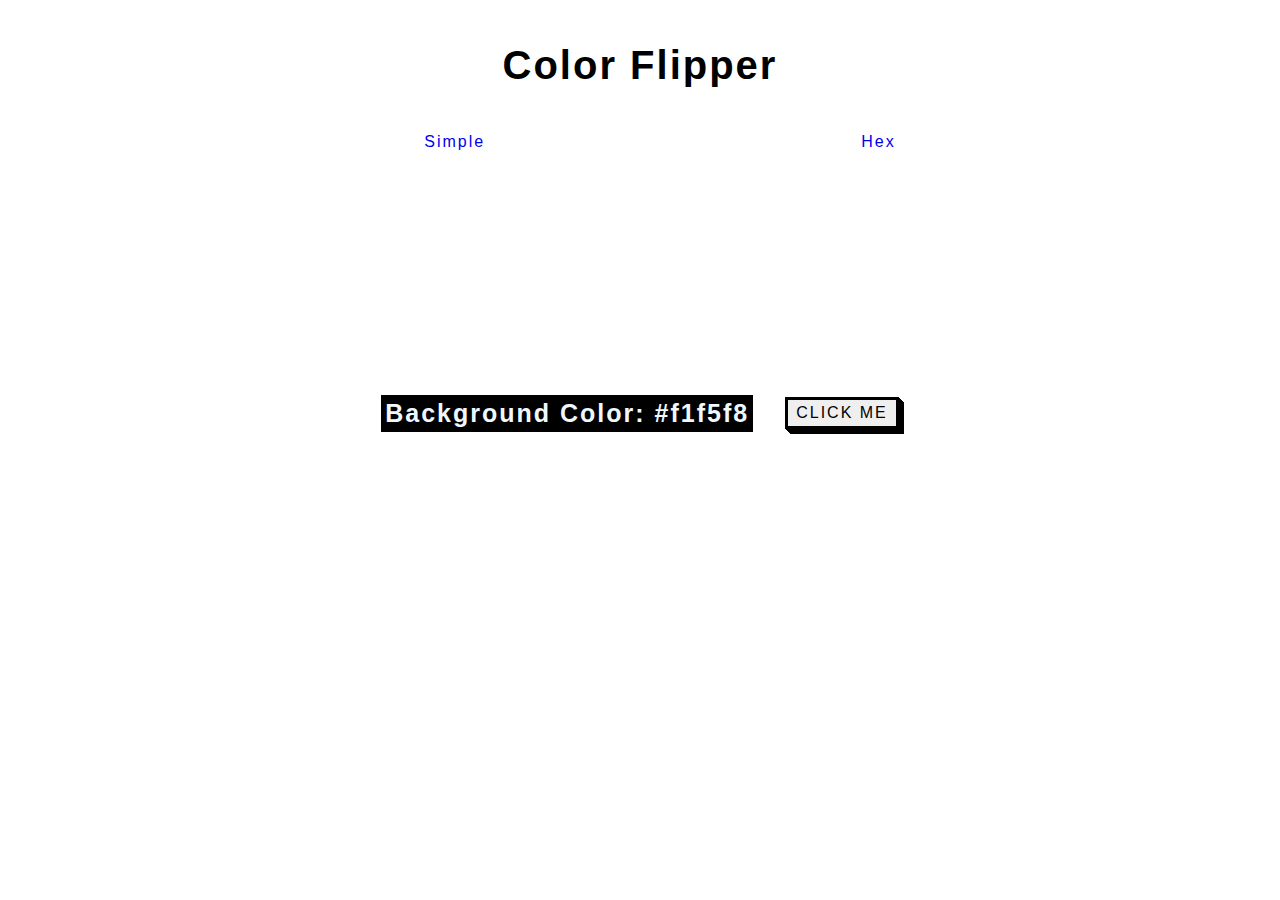
<file: index.html>
<!DOCTYPE html>
<html lang="en">
<head>
    <meta charset="UTF-8">
    <meta http-equiv="X-UA-Compatible" content="IE=edge">
    <meta name="viewport" content="width=device-width, initial-scale=1.0">
    <link rel="stylesheet" href="style.css">
    <script src="script.js" defer></script>
    <title>Color Flipper</title>
</head>
<body>
    <div id="nav-bar">
        <div class="nav-center">
            <h4>Color Flipper</h4>
            <ul class="nav-links">
                <li>
                    <a class="link" href="index.html">Simple</a>
                </li>
                <li>
                    <a class="link" href="hex.html">Hex</a>
                </li>
            </ul>
        </div>
    </div>
    <div id="main">
        <div class="container">
            <h2>Background Color: <span class="color">#f1f5f8</span></h2>
            <button class="btn btn-hero" id="btn">Click Me</button>
        </div>
    </div>
</body>
</html>
</file>
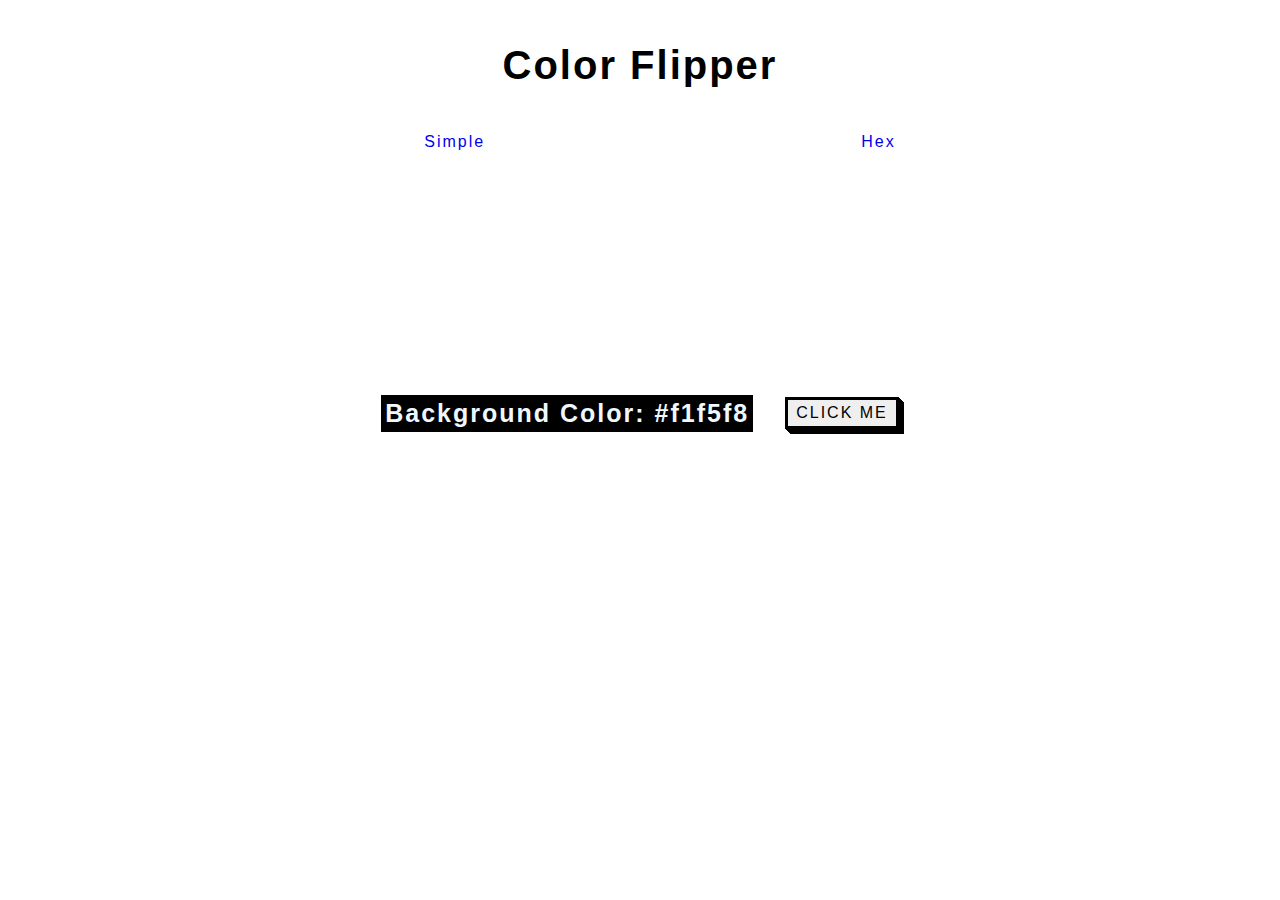
<file: hex.html>
<!DOCTYPE html>
<html lang="en">
<head>
    <meta charset="UTF-8">
    <meta http-equiv="X-UA-Compatible" content="IE=edge">
    <meta name="viewport" content="width=device-width, initial-scale=1.0">
    <link rel="stylesheet" href="style.css">
    <script src="hex.js" defer></script>
    <title>Color Flipper</title>
</head>
<body>
    <nav>
        <div class="nav-center">
            <h4>Color Flipper</h4>
            <ul class="nav-links">
                <li>
                    <a class="link" href="index.html">Simple</a>
                </li>
                <li>
                    <a class="link" href="hex.html">Hex</a>
                </li>
            </ul>
        </div>
    </nav>
    <main>
        <div class="container">
            <h2>Background Color: <span class="color">#f1f5f8</span></h2>
            <button class="btn btn-hero" id="btn">Click Me</button>
        </div>
    </main>
</body>
</html>
</file>
<file: style.css>
.nav-center{
text-align: center;
height: 5rem;
line-height: 1.5rem;
}

h4{
    font-family: "Open Sans", sans-serif;
    font-size: 40px;
    letter-spacing: 2px; 
}
.nav-links{
    display: flex;
    flex-direction: row;
    justify-content: space-evenly;
    list-style-type: none;
    text-decoration: none;
    margin-top: 0px;
}

.link{
    text-decoration: none;
    font-family: "Open Sans", sans-serif;
    font-size: 16px;
    letter-spacing: 2px;
}
.container{
    display: flex;
    flex-direction: row;
    justify-content: center;
    align-items: center;
    height: 35rem;
}

h2{
    font-family: "Open Sans", sans-serif;
    font-size: 25px;
    letter-spacing: 2px;
    background-color: black;
    color: aliceblue;
    padding: 4px;
}


#btn{
    font-family: "Open Sans", sans-serif;
font-size: 16px;
letter-spacing: 2px;
text-decoration: none;
text-transform: uppercase;
color: #000;
cursor: pointer;
border: 3px solid;
padding: 0.25em 0.5em;
box-shadow: 1px 1px 0px 0px, 2px 2px 0px 0px, 3px 3px 0px 0px, 4px 4px 0px 0px, 5px 5px 0px 0px;
position: relative;
user-select: none;
-webkit-user-select: none;
touch-action: manipulation;
margin-left: 2rem;
}
</file>
